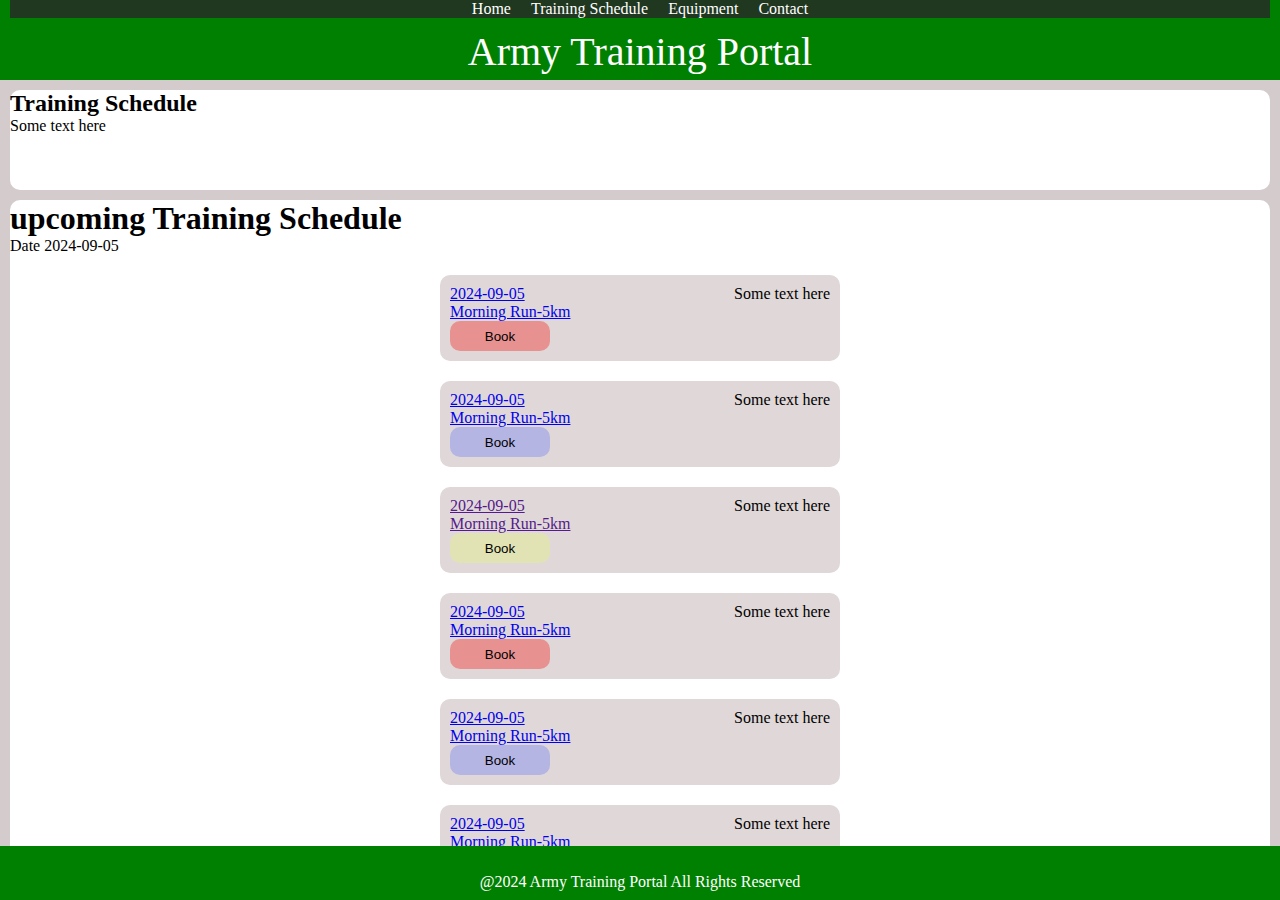
<file: index.html>
<!DOCTYPE html>
<html lang="en">
<head>
    <meta charset="UTF-8">
    <meta name="viewport" content="width=device-width, initial-scale=1.0">
    <title>Document</title>
    <link rel="stylesheet" href="style.css">
</head>
<body>
    <header>
        <div class="hed1">
            <div>Home</div>
            <div>Training Schedule</div>
            <div>Equipment</div>
            <div>Contact</div>
        </div>
        <div class="hed2">
            <div>Army Training Portal</div>
        </div>
    </header>

   <main>
       <div class="main1">
            <h2>Training Schedule</h2>
            <p>Some text here</p>
       </div>
       <div class="main2">
        <!--  -->

        <div class="m2Text">
            <h1>upcoming Training Schedule</h1>
            <p>Date 2024-09-05</p>
        </div>
        <div class="main3">
        <div class="m2T">
            <div class="text">
                <a href="form.html">2024-09-05</a>
                <a href="form.html">Morning Run-5km</a>
                <button style="background-color: rgb(232, 145, 145);">Book</button>
            </div>
            <div class="text2">
                <p>Some text here</p>
            </div>
        </div>
        <div class="m2T">
            <div class="text">
                <a href="form.html">2024-09-05</a>
                <a href="form.html">Morning Run-5km</a>
                <button style="background-color: rgb(181, 181, 227);">Book</button>
            </div>
            <div class="text2">
                <p>Some text here</p>
            </div>
        </div>
        <div class="m2T">
            <div class="text">
                <a href="">2024-09-05</a>
                <a href="">Morning Run-5km</a>
                <button style="background-color: rgb(225, 227, 181);" >Book</button>
            </div>
            <div class="text2">
                <p>Some text here</p>
            </div>
        </div>
        <div class="m2T">
            <div class="text">
                <a href="form.html">2024-09-05</a>
                <a href="form.html">Morning Run-5km</a>
                <button style="background-color: rgb(232, 145, 145);">Book</button>
            </div>
            <div class="text2">
                <p>Some text here</p>
            </div>
        </div>
        <div class="m2T">
            <div class="text">
                <a href="form.html">2024-09-05</a>
                <a href="form.html">Morning Run-5km</a>
                <button style="background-color: rgb(181, 181, 227);">Book</button>
            </div>
            <div class="text2">
                <p>Some text here</p>
            </div>
        </div>
        <div class="m2T">
            <div class="text">
                <a href="form.html">2024-09-05</a>
                <a href="form.html">Morning Run-5km</a>
                <button style="background-color: rgb(225, 227, 181);">Book</button>
            </div>
            <div class="text2">
                <p>Some text here</p>
            </div>
        </div>
    </div>
       
        
       </div>

   </main>
   <footer>
    <p>@2024 Army Training Portal All Rights Reserved</p>
   </footer>
    
</body>
</html>
</file>
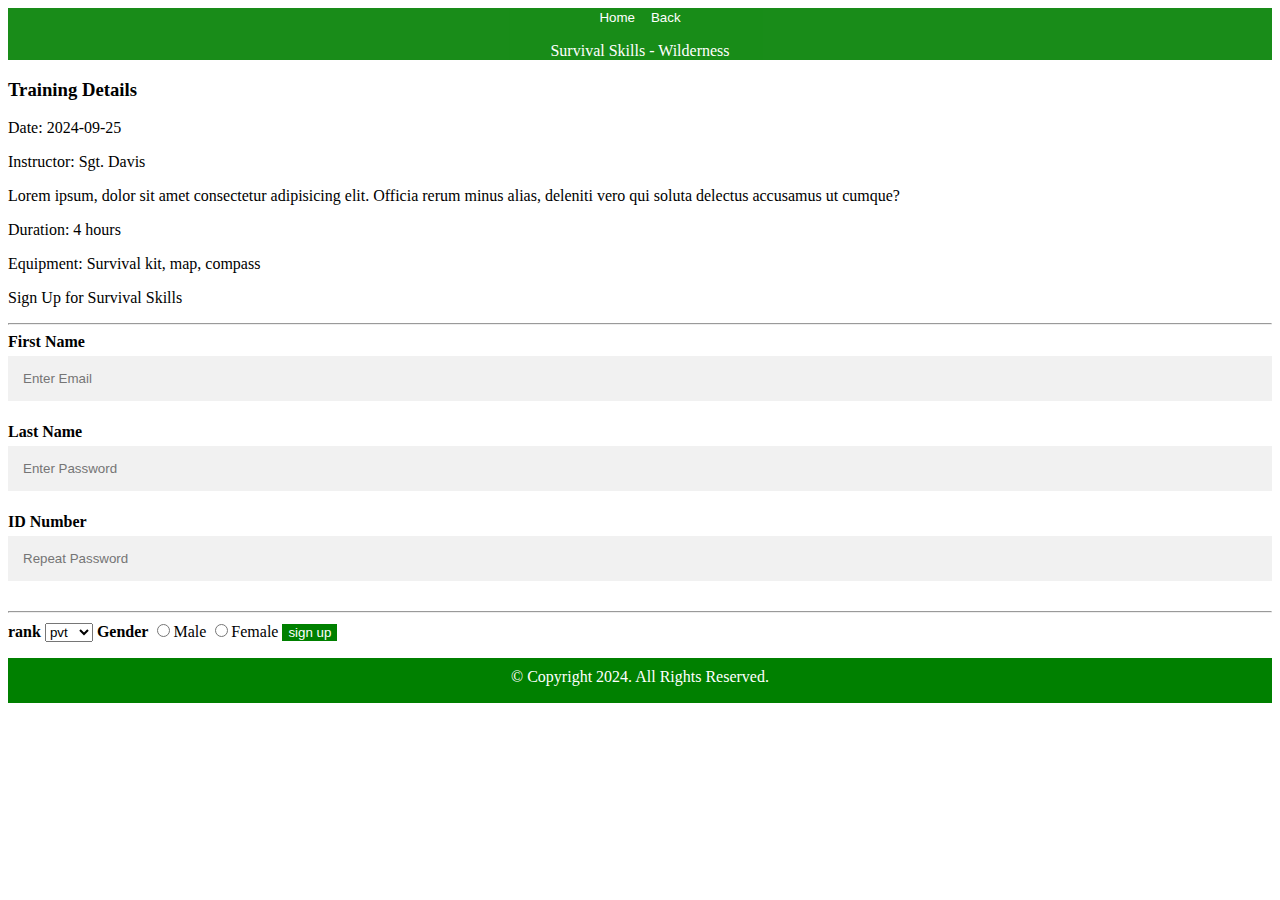
<file: form.html>
<!DOCTYPE html>
<html lang="en">
<head>
    <meta charset="UTF-8">
    <meta name="viewport" content="width=device-width, initial-scale=1.0">
    <title>Document</title>
    <link rel="stylesheet" href="form.css">
</head>
<body>
    <div class="header">
        <button class="button" >Home </button>
        <button class="button">Back</button>
        <p >Survival Skills - Wilderness</p>
      </div>
        <form action="action_page.php">
            <div class="container">
              <div>
                <h3>Training Details</h3>
                
                <p>Date: 2024-09-25</p>
                <p>Instructor: Sgt. Davis</p>
                <p>Lorem ipsum, dolor sit amet consectetur adipisicing elit. Officia rerum minus alias, deleniti vero qui soluta delectus accusamus ut cumque?</p>
                <p>Duration: 4 hours</p>
                <p>Equipment: Survival kit, map, compass</p>
              </div>
              <p>Sign Up for Survival Skills</p>
              <hr>
              <label for="email"><b>First Name</b></label>
              <input type="text" placeholder="Enter Email" name="email" id="email" required>
              <label for="psw"><b>Last Name</b></label>
              <input type="password" placeholder="Enter Password" name="psw" id="psw" required>
              <label for="psw-repeat"><b>ID Number</b></label>
              <input type="password" placeholder="Repeat Password" name="psw-repeat" id="psw-repeat" required>
              <hr>
              <label for="rank"><b>rank</b></label>
              <select name="rank" id="rank">
                <option value="pvt">pvt</option>
                <option value="cpl">cpl</option>
                <option value="sgt">sgt</option>
                <option value="lt">lt</option>
                <option value="capt">capt</option>
                <option value="maj">maj</option>
              </select>
              <label for="gender"><b>Gender</b></label>
              <input type="radio" name="gender" value="male">Male
              <input type="radio" name="gender" value="female">Female
              <button type="submit" class="signup">sign up</button>
            </div>
          </form>
          <p class="copyright">© Copyright 2024. All Rights Reserved.</p>
    
</body>
</html>
</file>
<file: style.css>
*{
    margin: 0;
    padding: 0;
    box-sizing: border-box;
  
}
header{
    background-color: green;
    height: 80px;
    color: white;
    position: -webkit-sticky;
  position: sticky;
  top: 0;
}
.hed1{
    margin: 0 10px;
    display: flex;
    flex-direction: row;
    justify-content: center;
    background-color: rgb(32, 56, 32);
}
.hed1 div{
    padding: 0 10px;
}
.hed2{
    text-align: center;
    font-size: 40px;
    padding: 10px;
}
main{
    background-color: rgb(212, 204, 204);
    /* height: 510px; */
    padding: 10px 10px 0px 10px;
}
main .main1{
    border-radius: 10px;
    box-shadow: 0ex;
   
    background-color: white;
    height: 100px
    ;
}
main .main2{
    margin-top: 10px;
    border-radius: 10px;
    box-shadow: 0ex;
    background-color: white;
    height: 700px;
   
}
main .main2 .m2Text{
    padding: 10px;
}
main .main3{
    margin-top: 10px;
    border-radius: 10px;
    box-shadow: 0ex;
    background-color: white;
    height: 600px;
    display: flex;
    flex-direction: column;
    align-items: center;
}

main .main2 .m2T{
    display: flex;
    flex-direction: row;
    justify-content: space-between;
    margin: 10px;
    width: 400px;
    border-radius: 10px;
    background-color: rgb(224, 216, 216);
    

}
main .main2 .m2T .text{

    color: white;
    padding: 10px;
    display: flex;
    flex-direction: column;
}

main .main2 .m2T .text2{
    padding: 10px;
}
main .main2 .m2Text{
    padding: 0px;

}
main .main2 button{
    width: 100px;
    height: 30px;
    border: none;
    border-radius: 10px;
    background-color: rgb(181, 181, 227);
}
footer{
    background-color: green;
    height: 54px;
    color: white;
    text-align: center;
    align-items: flex-end;
    padding:  27px 0;
    position: fixed;
    left: 0;
    bottom: 0;
    width: 100%;
}
</file>
<file: form.css>
* {
    
    box-sizing: border-box}
.container {
  width: 100%;
}
input[type=text], input[type=password] {
  width: 100%;
  padding: 15px;
  margin: 5px 0 22px 0;
  display: inline-block;
  border: none;
  background: #F1F1F1;
}
button{
  background-color: green;
  border: none;
  color: white;
}
input [type=text]:focus, input[type=password]:focus {
  background-color: #ddd;
  outline: none;
}
/*  */
.header {
  background-color: green;
  color: white;
  text-align: center;

  border: none;
  cursor: pointer;
  width: 100%;
  opacity: 0.9;
  display: block;
}



#gender {
  width: 100%;
  padding: 15px;
  margin: 5px 0 22px 0;
  display: block;
  border: none;
  background: #F1F1F1;
}
.copyright {
  width: 100%;
  height: 5vh;
  text-align: center;
  color: white;
  padding-top: 10px;
  background-color: green;
}
.Survival {
  width: 100%;
  height: 10vh;
  text-align: center;
  color: white;
  padding-top: 10px;
  background-color:green;
}
</file>
